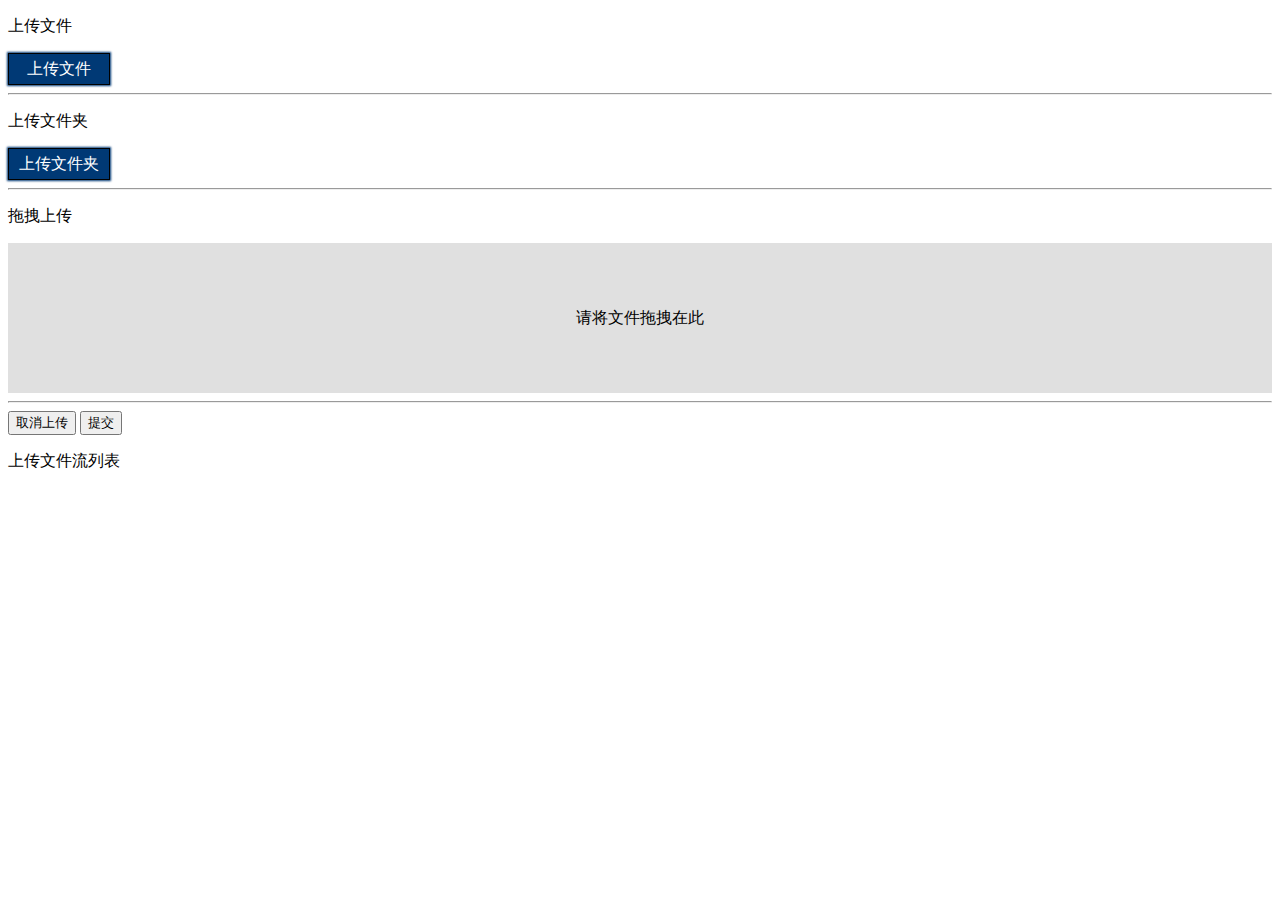
<file: file/index.html>
<!DOCTYPE html>
<html>
	<head>
		<meta charset="{CHARSET}">
		<title>文件上传</title>
		<meta charset="utf-8">
		<link rel="stylesheet" href="css/index.css" />
	</head>
	<body>
		<div>
			<p>上传文件</p>
			<div class="fileUpload"><span>上传文件</span><input type="file" class="uploadFiles" title="上传文件"/></div>
			<div class='fileList'>
				
			</div>
		</div>
		<hr/>
		<div>
			<p>上传文件夹</p>
			<div class="floderUpload"><span>上传文件夹</span><input type="file" title="上传文件夹" class="uploadFloder" multiple  webkitdirectory/></div>
			<div class='floderList'>
			</div>
		</div>
		<hr/>
		
		<div>
			<p>拖拽上传</p>
			<div class="dropZone">
				<p>请将文件拖拽在此</p>
			</div>
			<div class='filesList'>
			</div>
		</div>
		<hr/>
		<!--显示上传文件区域-->
		<div>
			<button onclick="cancel()">取消上传</button>
			<button onclick="upload()">提交</button>
		</div>
		<p>上传文件流列表</p>
		<div class='documnetFlow'>
			
		</div>
	</body>
	<script src="js/jquery-1.12.3.js"></script>
	<script>
		/*创建上传文件的数据结构对象*/
		function fileObject(){
			this.upFileSize=32768;//切片文件大小
			this.needuploadsNum=0;//上传文件分片次数
			this.fileUpswait=[];//待上传的文件数组
			this.fileFlaw="";//待上传的文件，用于切片
			this.fileIndex=0;//当前上传的文件对应的组数
		}
		var fileuploadNew=new fileObject();
		/*上传文件*/
		$(".uploadFiles").change(function(e){
			var fileInfo=[];
			fileInfo.push($(this)[0].files[0]);
			$(this).val("");
			var upFileList={"data":fileInfo};
			fileuploadNew.fileUpswait.push(upFileList);
			uploadInfo(fileInfo,$(".fileList"),"file");
		})
		/*上传文件夹*/
		$(".uploadFloder").change(function(e){
			var FloderInfo=Object.values(e.target.files);
			$(this).val("");
			var upFileList={"data":FloderInfo};
			fileuploadNew.fileUpswait.push(upFileList);
			uploadInfo(FloderInfo,$(".floderList"),"floder");
		})
		/*显示上传信息*/
		function uploadInfo(filesList,elem,type){
			elem.html("");//清空数据
			if(type=="file"){
				for(var i in filesList){
					var _file=$('<p><span>文件名：'+filesList[i].name+'</span><span>文件大小：'+filesList[i].size+'字节</span></p>');
					elem.append(_file);
				}
			}else if(type=="floder"){
				var i=0;
				while(i<filesList.length){
					var _file=$('<p><span>文件名：'+filesList[i].webkitRelativePath+'</span><span>文件大小：'+filesList[i].size+'字节</span></p>');
					elem.append(_file);
					i++;
				}
			}
		}
		
		/*提交上传的文件*/
		
		/*在切割大文件的时候可能遇到浏览器的卡顿，所以使用webwoker创建第二个js线程,注意webworker不能在创建的js进程里面操作dom*/
		var worker = new Worker('js/fileWork.js');
		function upload(e){
			if(fileuploadNew.fileUpswait.length<=0){
				var fileUploadEnd=$('<p>没有待上传文件，请选择上传文件</p>');
				$(".documnetFlow").append(fileUploadEnd);
				return false;
			}
			
			if(fileuploadNew.fileIndex<fileuploadNew.fileUpswait.length){
				
				$(".documnetFlow").html("");//清空上传文件流列表
				/*
				 *status 
				 * 1,准备上传，向子进程发送信息
				 * */
				worker.postMessage({"fileIndex":fileuploadNew.fileIndex,"fileList":fileuploadNew.fileUpswait,"fileSize":fileuploadNew.upFileSize,"status":1});
				worker.onmessage = function(event) {
					if(event.data.status==1){
						var _fileFlow=$('<p>传递进度:'+event.data.fileBlob.size+'字节</p>');
						$(".documnetFlow").append(_fileFlow);
					}else if(event.data.status==2){
						fileuploadNew.fileIndex++;
						upload();
					}else if(event.data.status==3){
						var _fileFlow=$('<p>文件名:'+event.data.fileName+'&nbsp;&nbsp;文件大小：'+event.data.fileSize+'字节</p>');
						$(".documnetFlow").append(_fileFlow);
					}
				}
				
			}else{
				fileuploadNew.fileIndex=0;
				fileuploadNew.needuploadsNum=0;
				fileuploadNew.fileUpswait=[];
				//worker.terminate();//关闭线程
				
				var fileUploadEnd=$('<p>上传结束</p>');
				$(".documnetFlow").append(fileUploadEnd);
				return false;
			}
			return false;
		}
		/*取消上传*/
		function cancel(){
			$(".fileList").html("");
			$(".floderList").html("");
			$(".filesList").html("");
			$(".documnetFlow").html("");
			fileuploadNew.fileUpswait=[];
		}
	</script>
</html>
</file>
<file: file/css/index.css>
.fileUpload, .floderUpload {
  position: relative;
  width: 100px;
  height: 30px;
  line-height: 30px;
  text-align: center;
  overflow: hidden;
  border: 1px solid #000;
  color: #fff;
  background: #003975;
  box-shadow: 0px 0px 2px 1px #003975; }
  .fileUpload input, .floderUpload input {
    position: absolute;
    top: 0;
    left: 0;
    width: 100%;
    height: 100%;
    opacity: 0; }

.dropZone {
  text-align: center;
  height: 150px;
  line-height: 150px;
  background: #e0e0e0; }

/*# sourceMappingURL=index.css.map */
</file>
